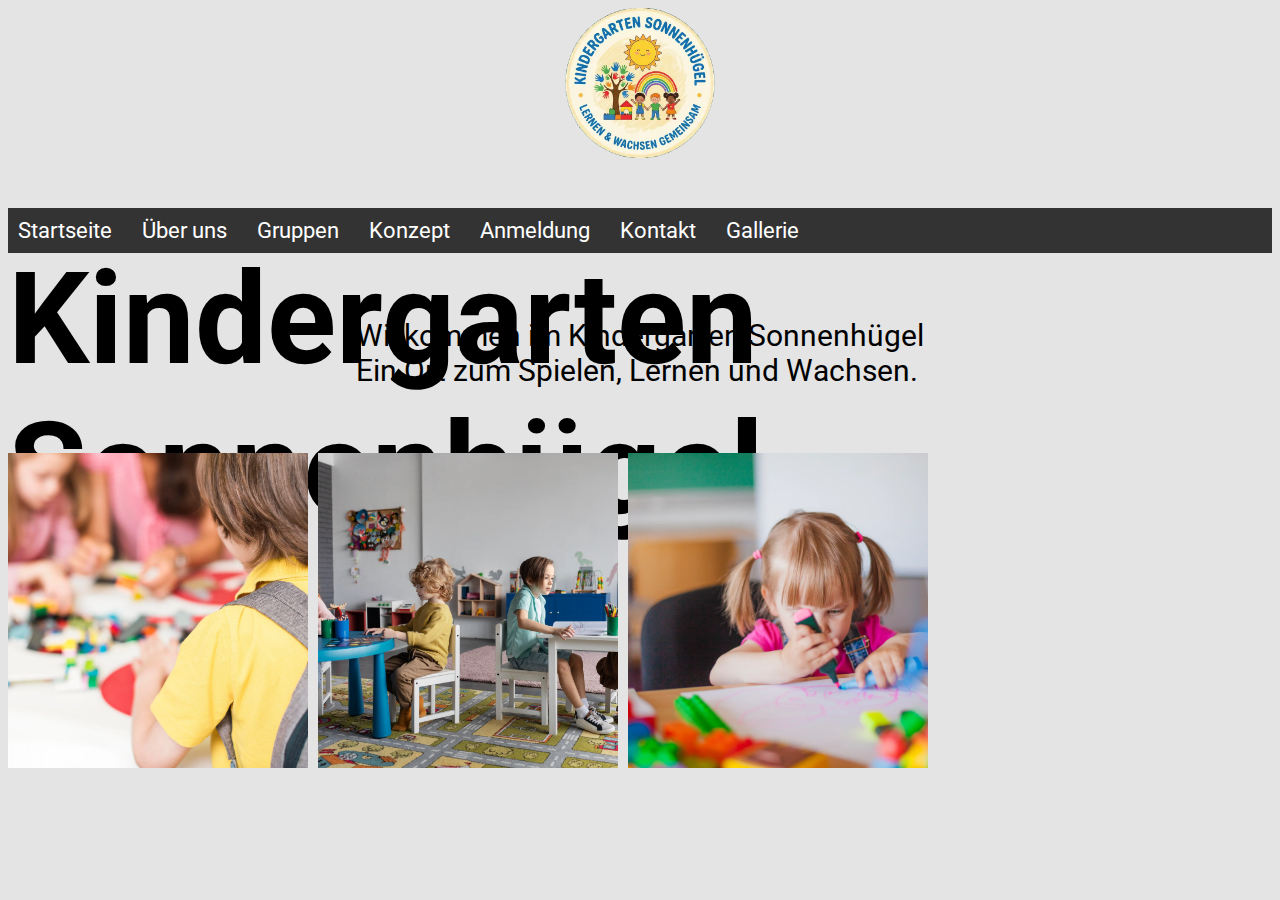
<file: index.html>
<!DOCTYPE html>
<html lang="de">
<head>
  <meta charset="UTF-8">
  <meta name="viewport" content="width=device-width, initial-scale=1.0">
  <title>Kindergarten Sonnenhügel</title>
  <link rel="icon" type="image/webp" href="./images/logo.webp">
  <link rel="stylesheet" href="./css/index/style.css">
  <link rel="stylesheet" href="./css/index/navbar.css">
  <link rel="stylesheet" href="./css/style.css">
  <link rel="preconnect" href="https://fonts.googleapis.com">
  <link rel="preconnect" href="https://fonts.gstatic.com" crossorigin>
  <link href="https://fonts.googleapis.com/css2?family=Roboto:ital,wght@0,100..900;1,100..900&display=swap" rel="stylesheet">
</head>
<body>
  <header class="title">
    <img src="./images/logo.webp" alt="Logo des Kindergarten Sonnenhügel mit lachender Sonne, Regenbogen und drei Kindern." width="150px" height="150px">
    <h1>Kindergarten Sonnenhügel</h1>
  </header>
  <nav class="navbar">
    <button class="nav-toggle" id="navToggle">
      ☰
    </button>
    
    <ul class="nav-list" id="navList">
      <li><a href="index.html">Startseite</a></li>
      <li><a href="html/pages/about-us.html">Über uns</a></li>
      <li><a href="html/pages/gruppen.html">Gruppen</a></li>
      <li><a href="html/pages/Konzept.html">Konzept</a></li>
      <li><a href="html/pages/Anmeldung.html">Anmeldung</a></li>
      <li><a href="html/pages/Kontakt.html">Kontakt</a></li>
      <li><a href="html/pages/gallerie.html">Gallerie</a></li>
    </ul>
  </nav>

  <main>
    <div class="hero">
      Willkommen im Kindergarten Sonnenhügel <br>
      Ein Ort zum Spielen, Lernen und Wachsen.
    </div>

    <div class="image-row">
      <img src="./images/back-view-kid-with-backpack.webp" alt="kind mit einem Rucksack" width="200px" height="200px" loading="lazy">
      <img src="./images/full-shot-people-sitting-chairs-kindergarten.webp" alt="kinder sitzen in stühlen" width="200px" height="200px" loading="lazy">
      <img src="./images/girl-drawing-with-marker.webp" alt="kinder mahlen" width="200px" height="200px" loading="lazy">
      <iframe class="video" width="560" height="315" src="https://www.youtube-nocookie.com/embed/aSKLzA4P9CE?si=NGhKFZ5g8vzKaIJ7" title="YouTube video player" frameborder="0" allow="accelerometer; autoplay; clipboard-write; encrypted-media; gyroscope; picture-in-picture; web-share" referrerpolicy="strict-origin-when-cross-origin" allowfullscreen></iframe>
    </div> 
  </main>

  <script src="./js/main.js"></script>
</body>
</html>
</file>
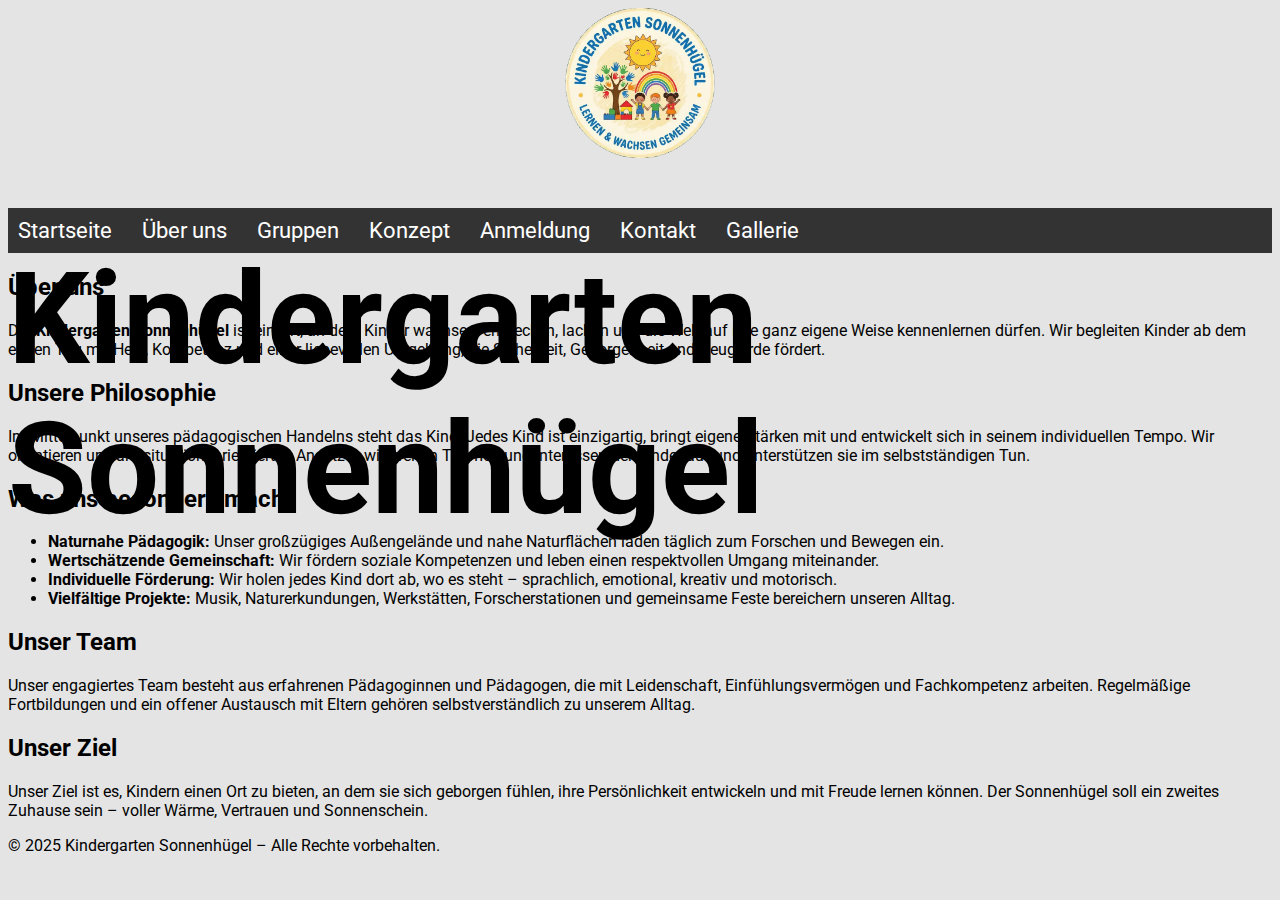
<file: html/pages/about-us.html>
<!DOCTYPE html>
<html lang="de">
<head>
    <meta charset="UTF-8">
    <meta name="viewport" content="width=device-width, initial-scale=1.0">
    <title>Über uns - Kindergarten Sonnenhügel</title>
    <link rel="icon" type="image/webp" href="../../images/logo.webp">
    <link rel="stylesheet" href="../../css/about-us/style.css">
    <link rel="stylesheet" href="../../css/index/navbar.css">
    <link rel="stylesheet" href="../../css/index/style.css">
    <link rel="stylesheet" href="../../css/style.css">
    <link rel="preconnect" href="https://fonts.gstatic.com" crossorigin>
    <link href="https://fonts.googleapis.com/css2?family=Roboto:ital,wght@0,100..900;1,100..900&display=swap" rel="stylesheet">
</head>
<body>

  <header class="title">
    <img src="../../images/logo.webp" alt="Logo des Kindergarten Sonnenhügel mit lachender Sonne, Regenbogen und drei Kindern." width="150px" height="150px">
    <h1>Kindergarten Sonnenhügel</h1>
  </header>

  <nav class="navbar">
    <button class="nav-toggle" id="navToggle">☰</button>

    <ul class="nav-list" id="navList">
      <li><a href="../../index.html">Startseite</a></li>  
      <li><a href="./about-us.html">Über uns</a></li>
      <li><a href="./gruppen.html">Gruppen</a></li>
      <li><a href="./Konzept.html">Konzept</a></li>
      <li><a href="./Anmeldung.html">Anmeldung</a></li>
      <li><a href="./Kontakt.html">Kontakt</a></li>
      <li><a href="./gallerie.html">Gallerie</a></li>
    </ul>
  </nav>
  <main>
    <div class="container">
      <section>
        <h2>Über uns</h2>
        <p>
          Der <strong>Kindergarten Sonnenhügel</strong> ist ein Ort, an dem Kinder wachsen, entdecken,
          lachen und die Welt auf ihre ganz eigene Weise kennenlernen dürfen. Wir begleiten Kinder ab dem
          ersten Tag mit Herz, Kompetenz und einer liebevollen Umgebung, die Sicherheit, Geborgenheit und
          Neugierde fördert.
        </p>
      </section>

      <section>
        <h2>Unsere Philosophie</h2>
        <p>
          Im Mittelpunkt unseres pädagogischen Handelns steht das Kind. Jedes Kind ist einzigartig, bringt 
          eigene Stärken mit und entwickelt sich in seinem individuellen Tempo. Wir orientieren uns am 
          situationsorientierten Ansatz – wir greifen Themen und Interessen der Kinder auf und unterstützen
          sie im selbstständigen Tun.
        </p>
      </section>

      <section>
        <h2>Was uns besonders macht</h2>
        <ul>
          <li><strong>Naturnahe Pädagogik:</strong> Unser großzügiges Außengelände und nahe Naturflächen laden täglich zum Forschen und Bewegen ein.</li>
          <li><strong>Wertschätzende Gemeinschaft:</strong> Wir fördern soziale Kompetenzen und leben einen respektvollen Umgang miteinander.</li>
          <li><strong>Individuelle Förderung:</strong> Wir holen jedes Kind dort ab, wo es steht – sprachlich, emotional, kreativ und motorisch.</li>
          <li><strong>Vielfältige Projekte:</strong> Musik, Naturerkundungen, Werkstätten, Forscherstationen und gemeinsame Feste bereichern unseren Alltag.</li>
        </ul>
      </section>

      <section>
        <h2>Unser Team</h2>
        <p>
          Unser engagiertes Team besteht aus erfahrenen Pädagoginnen und Pädagogen, die mit Leidenschaft,
          Einfühlungsvermögen und Fachkompetenz arbeiten. Regelmäßige Fortbildungen und ein offener Austausch
          mit Eltern gehören selbstverständlich zu unserem Alltag.
        </p>
      </section>

      <section>
        <h2>Unser Ziel</h2>
        <p>
          Unser Ziel ist es, Kindern einen Ort zu bieten, an dem sie sich geborgen fühlen, ihre Persönlichkeit
          entwickeln und mit Freude lernen können. Der Sonnenhügel soll ein zweites Zuhause sein – voller Wärme,
          Vertrauen und Sonnenschein.
        </p>
      </section>
    </div>
  </main>

  <footer>
      &copy; 2025 Kindergarten Sonnenhügel – Alle Rechte vorbehalten.
  </footer>

  <script src="../../js/main.js"></script>

</body>
</html>
</file>
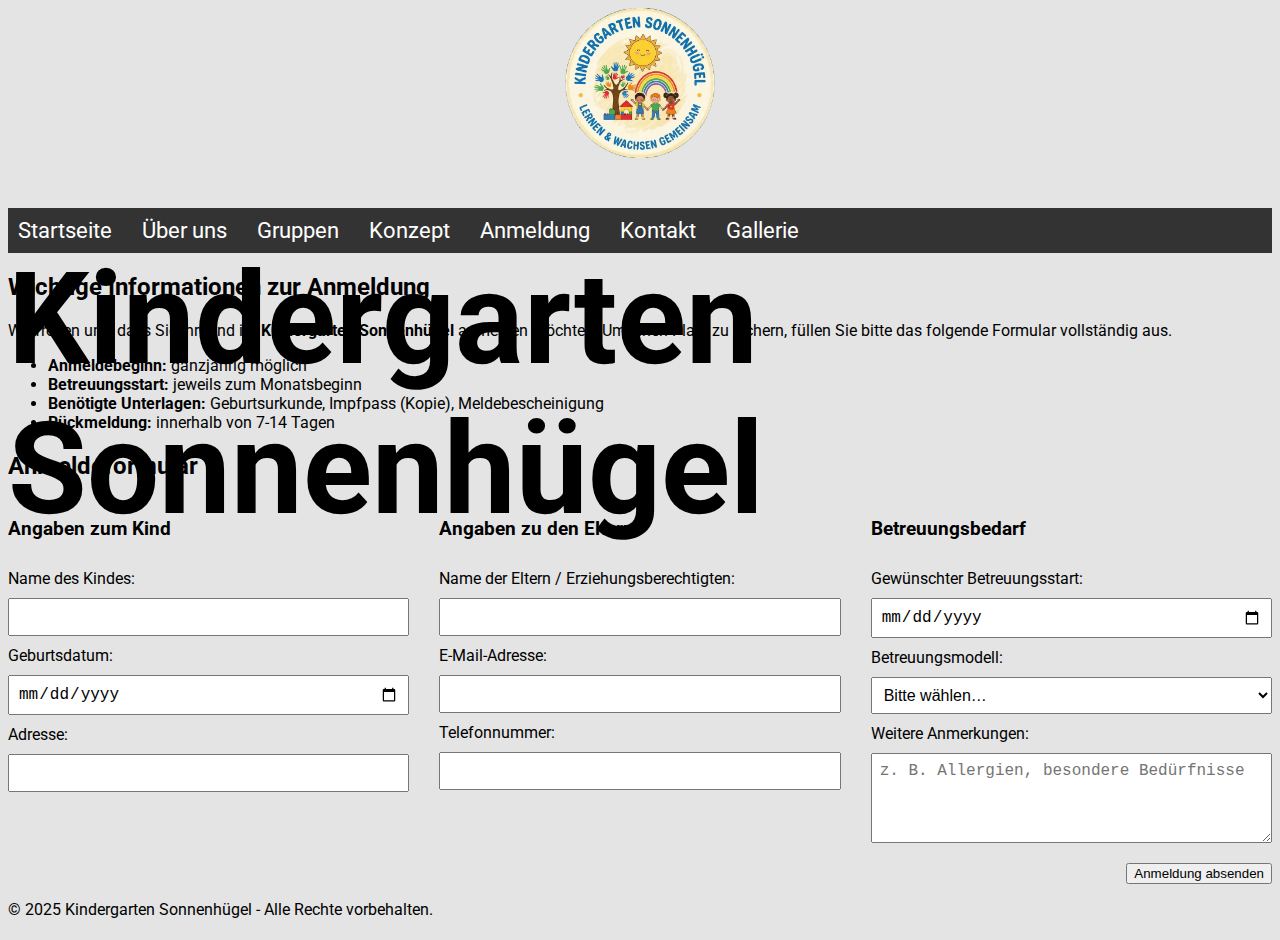
<file: html/pages/Anmeldung.html>
<!DOCTYPE html>
<html lang="de">
<head>
  <meta charset="UTF-8">
  <meta name="viewport" content="width=device-width, initial-scale=1.0">
  <title>Anmeldung - Kindergarten Sonnenhügel</title>
  <link rel="icon" type="image/webp" href="../../images/logo.webp">
  <link rel="stylesheet" href="../../css/Anmeldung/style.css">
  <link rel="stylesheet" href="../../css/index/navbar.css">
  <link rel="stylesheet" href="../../css/index/style.css">
  <link rel="stylesheet" href="../../css/style.css">
  <link rel="preconnect" href="https://fonts.gstatic.com" crossorigin>
  <link href="https://fonts.googleapis.com/css2?family=Roboto:ital,wght@0,100..900;1,100..900&display=swap" rel="stylesheet">
</head>
<body>
  <header class="title">
    <img src="../../images/logo.webp" alt="Logo des Kindergarten Sonnenhügel mit lachender Sonne, Regenbogen und drei Kindern." width="150px" height="150px">
    <h1>Kindergarten Sonnenhügel</h1>
  </header>
  
  <nav class="navbar">
    <button class="nav-toggle" id="navToggle">☰</button>

    <ul class="nav-list" id="navList">
      <li><a href="../../index.html">Startseite</a></li>  
      <li><a href="./about-us.html">Über uns</a></li>
      <li><a href="./gruppen.html">Gruppen</a></li>
      <li><a href="./Konzept.html">Konzept</a></li>
      <li><a href="./Anmeldung.html">Anmeldung</a></li>
      <li><a href="./Kontakt.html">Kontakt</a></li>
      <li><a href="./gallerie.html">Gallerie</a></li>
    </ul>
  </nav>

  <main>
    <section>
      <h2>Wichtige Informationen zur Anmeldung</h2>
      <p>
        Wir freuen uns, dass Sie Ihr Kind im <strong>Kindergarten Sonnenhügel</strong> anmelden möchten!
        Um einen Platz zu sichern, füllen Sie bitte das folgende Formular vollständig aus.
      </p>
      <ul>
        <li><strong>Anmeldebeginn:</strong> ganzjährig möglich</li>
        <li><strong>Betreuungsstart:</strong> jeweils zum Monatsbeginn</li>
        <li><strong>Benötigte Unterlagen:</strong> Geburtsurkunde, Impfpass (Kopie), Meldebescheinigung</li>
        <li><strong>Rückmeldung:</strong> innerhalb von 7-14 Tagen</li>
      </ul>
    </section>

    <section>
      <h2>Anmeldeformular</h2>

      <form action="#" method="POST">
        
        <div class="form-grid">

          <div class="form-section">
            <h3>Angaben zum Kind</h3>

            <label for="childname">Name des Kindes:</label>
            <input type="text" id="childname" name="childname" required>

            <label for="birthday">Geburtsdatum:</label>
            <input type="date" id="birthday" name="birthday" required>

            <label for="address">Adresse:</label>
            <input type="text" id="address" name="address" required>
          </div>

          <div class="form-section">
            <h3>Angaben zu den Eltern</h3>

            <label for="parentname">Name der Eltern / Erziehungsberechtigten:</label>
            <input type="text" id="parentname" name="parentname" required>

            <label for="email">E-Mail-Adresse:</label>
            <input type="email" id="email" name="email" required>

            <label for="phone">Telefonnummer:</label>
            <input type="tel" id="phone" name="phone" required>
          </div>

          <div class="form-section">
            <h3>Betreuungsbedarf</h3>

            <label for="startdate">Gewünschter Betreuungsstart:</label>
            <input type="date" id="startdate" name="startdate" required>

            <label for="hours">Betreuungsmodell:</label>
            <select id="hours" name="hours" required>
              <option value="">Bitte wählen…</option>
              <option value="4h">4 Stunden pro Tag</option>
              <option value="6h">6 Stunden pro Tag</option>
              <option value="ganztag">Ganztagsbetreuung</option>
            </select>

            <label for="message">Weitere Anmerkungen:</label>
            <textarea id="message" name="message" rows="4" placeholder="z. B. Allergien, besondere Bedürfnisse"></textarea>
          </div>

        </div>
        <div class="submit-main">
          <div class="submit">
            <button type="submit" class="submit">Anmeldung absenden</button>
          </div>
        </div>
      </form>
    </section>
    
  </main>

  <footer>
    <p>&copy; 2025 Kindergarten Sonnenhügel - Alle Rechte vorbehalten.</p>
  </footer>

  <script src="../../js/main.js"></script>

</body>
</html>
</file>
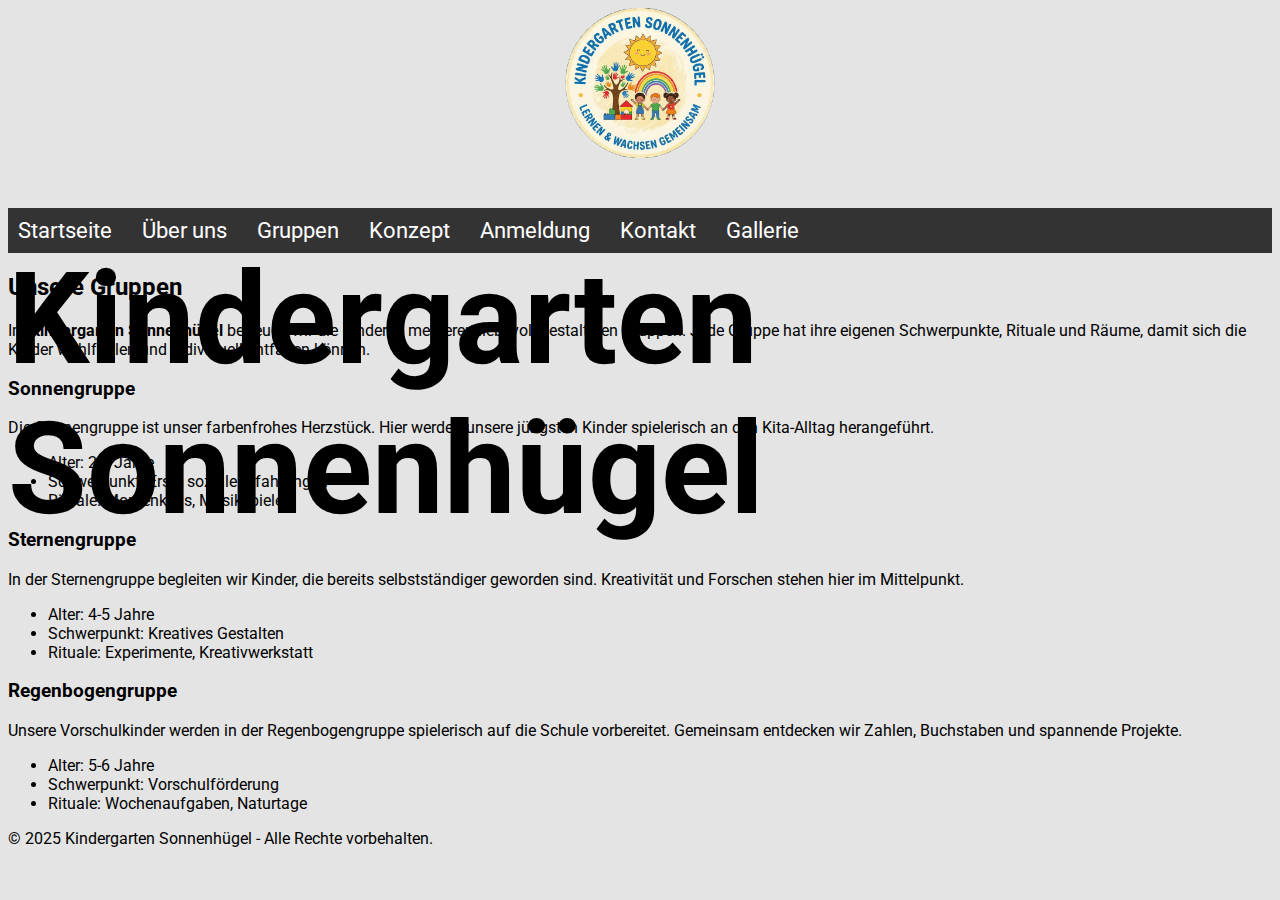
<file: html/pages/gruppen.html>
<!DOCTYPE html>
<html lang="de">
<head>
  <meta charset="UTF-8">
  <meta name="viewport" content="width=device-width, initial-scale=1.0">
  <title>Gruppen - Kindergarten Sonnenhügel</title>
  <link rel="icon" type="image/webp" href="../../images/logo.webp">
  <link rel="stylesheet" href="../../css/about-us/style.css">
  <link rel="stylesheet" href="../../css/index/navbar.css">
  <link rel="stylesheet" href="../../css/index/style.css">
  <link rel="stylesheet" href="../../css/style.css">

  <link rel="preconnect" href="https://fonts.gstatic.com" crossorigin>
  <link href="https://fonts.googleapis.com/css2?family=Roboto:ital,wght@0,100..900;1,100..900&display=swap" rel="stylesheet">
</head>
<body>
  <header class="title">
    <img src="../../images/logo.webp" alt="Logo des Kindergarten Sonnenhügel mit lachender Sonne, Regenbogen und drei Kindern." width="150px" height="150px">
    <h1>Kindergarten Sonnenhügel</h1>
  </header>

  <nav class="navbar">
    <button class="nav-toggle" id="navToggle">☰</button>

    <ul class="nav-list" id="navList">
      <li><a href="../../index.html">Startseite</a></li>  
      <li><a href="./about-us.html">Über uns</a></li>
      <li><a href="./gruppen.html">Gruppen</a></li>
      <li><a href="./Konzept.html">Konzept</a></li>
      <li><a href="./Anmeldung.html">Anmeldung</a></li>
      <li><a href="./Kontakt.html">Kontakt</a></li>
      <li><a href="./gallerie.html">Gallerie</a></li>
    </ul>
  </nav>
  
  <main>
    <section>
      <h2>Unsere Gruppen</h2>
      <p>
        Im <strong>Kindergarten Sonnenhügel</strong> betreuen wir die Kinder in mehreren liebevoll gestalteten Gruppen.
        Jede Gruppe hat ihre eigenen Schwerpunkte, Rituale und Räume, damit sich die Kinder wohlfühlen und individuell entfalten können.
      </p>
    </section>

    <section class="groups">
      <article class="group-card">
        <h3>Sonnengruppe</h3>
        <p>
          Die Sonnengruppe ist unser farbenfrohes Herzstück. 
          Hier werden unsere jüngsten Kinder spielerisch an den Kita-Alltag herangeführt.
        </p>
        <ul>
          <li>Alter: 2-4 Jahre</li>
          <li>Schwerpunkt: Erste soziale Erfahrungen</li>
          <li>Rituale: Morgenkreis, Musikspiele</li>
        </ul>
      </article>

      <article class="group-card">
        <h3>Sternengruppe</h3>
        <p>
          In der Sternengruppe begleiten wir Kinder, die bereits selbstständiger geworden sind.
          Kreativität und Forschen stehen hier im Mittelpunkt.
        </p>
        <ul>
          <li>Alter: 4-5 Jahre</li>
          <li>Schwerpunkt: Kreatives Gestalten</li>
          <li>Rituale: Experimente, Kreativwerkstatt</li>
        </ul>
      </article>

      <article class="group-card">
        <h3>Regenbogengruppe</h3>
        <p>
          Unsere Vorschulkinder werden in der Regenbogengruppe spielerisch auf die Schule vorbereitet.
          Gemeinsam entdecken wir Zahlen, Buchstaben und spannende Projekte.
        </p>
        <ul>
          <li>Alter: 5-6 Jahre</li>
          <li>Schwerpunkt: Vorschulförderung</li>
          <li>Rituale: Wochenaufgaben, Naturtage</li>
        </ul>
      </article>
    </section>
  </main>

  <footer>
    <p>&copy; 2025 Kindergarten Sonnenhügel - Alle Rechte vorbehalten.</p>
  </footer>

  <script src="../../js/main.js"></script>

</body>
</html>
</file>
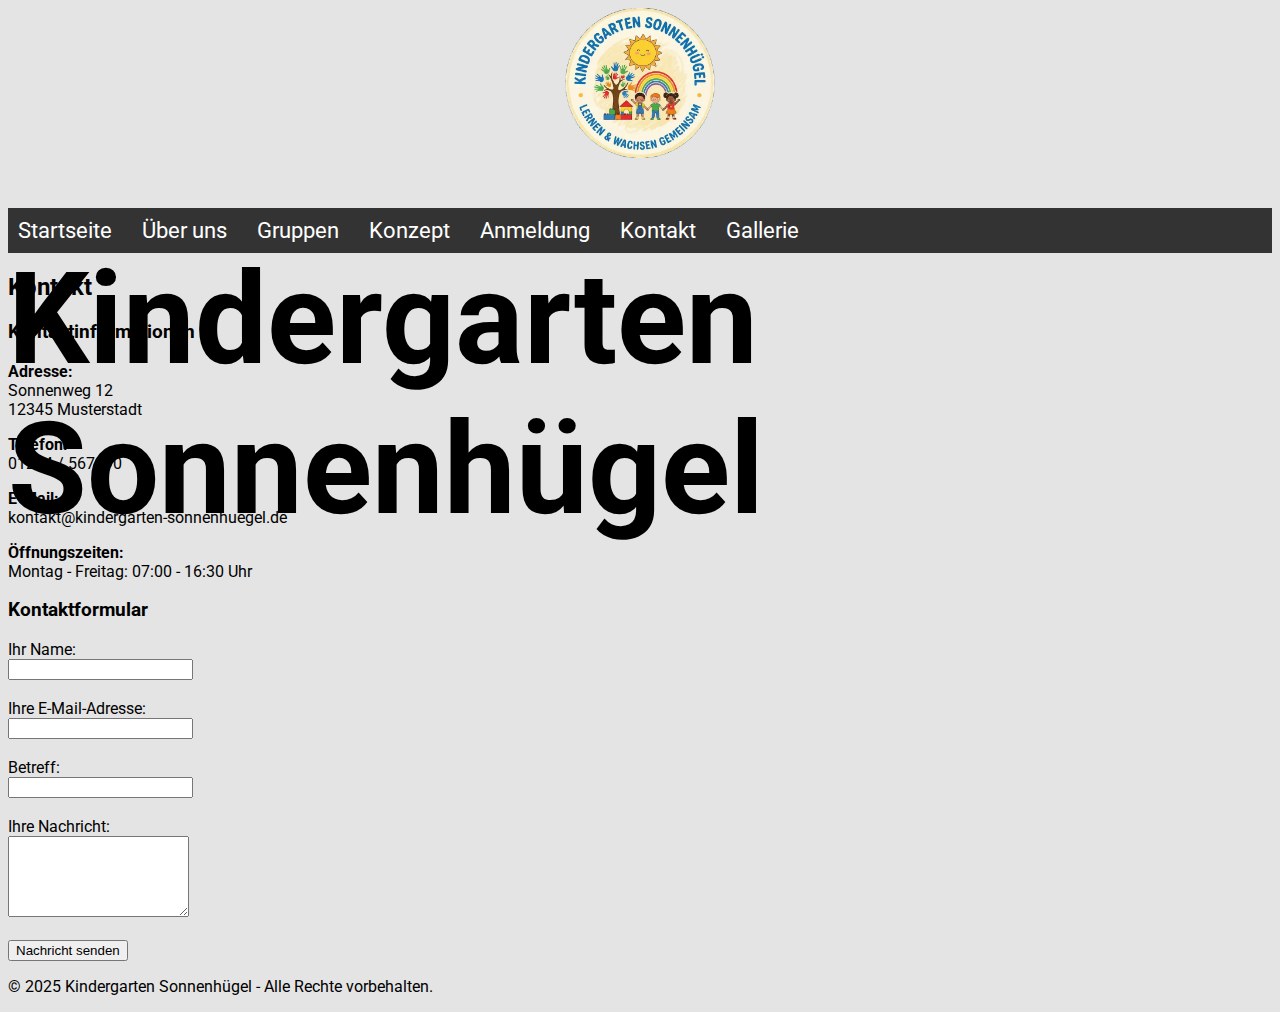
<file: html/pages/Kontakt.html>
<!DOCTYPE html>
<html lang="de">
<head>
  <meta charset="UTF-8">
  <meta name="viewport" content="width=device-width, initial-scale=1.0">
  <title>Kontakt - Kindergarten Sonnenhügel</title>
  <link rel="icon" type="image/webp" href="../../images/logo.webp">
  <link rel="stylesheet" href="../../css/about-us/style.css">
  <link rel="stylesheet" href="../../css/index/navbar.css">
  <link rel="stylesheet" href="../../css/index/style.css">
  <link rel="stylesheet" href="../../css/style.css">

  <link rel="preconnect" href="https://fonts.gstatic.com" crossorigin>
  <link href="https://fonts.googleapis.com/css2?family=Roboto:ital,wght@0,100..900;1,100..900&display=swap" rel="stylesheet">
</head>
<body>

  <header class="title">
    <img src="../../images/logo.webp" alt="Logo des Kindergarten Sonnenhügel mit lachender Sonne, Regenbogen und drei Kindern." width="150px" height="150px">
    <h1>Kindergarten Sonnenhügel</h1>
  </header>

  <nav class="navbar">
    <button class="nav-toggle" id="navToggle">☰</button>

    <ul class="nav-list" id="navList">
      <li><a href="../../index.html">Startseite</a></li>  
      <li><a href="./about-us.html">Über uns</a></li>
      <li><a href="./gruppen.html">Gruppen</a></li>
      <li><a href="./Konzept.html">Konzept</a></li>
      <li><a href="./Anmeldung.html">Anmeldung</a></li>
      <li><a href="./Kontakt.html">Kontakt</a></li>
      <li><a href="./gallerie.html">Gallerie</a></li>
    </ul>
  </nav>


  <main>
    <section>
      <h2>Kontakt</h2>
    </section>

    <section>
      <h3>Kontaktinformationen</h3>

      <p><strong>Adresse:</strong><br>
      Sonnenweg 12<br>
      12345 Musterstadt</p>

      <p><strong>Telefon:</strong><br>
      01234 / 567890</p>

      <p><strong>E-Mail:</strong><br>
      kontakt@kindergarten-sonnenhuegel.de</p>

      <p><strong>Öffnungszeiten:</strong><br>
      Montag - Freitag: 07:00 - 16:30 Uhr</p>
    </section>

    <section>
      <h3>Kontaktformular</h3>

      <form action="#" method="POST">
        <label for="name">Ihr Name:</label><br>
        <input type="text" id="name" name="name" required><br><br>

        <label for="email">Ihre E-Mail-Adresse:</label><br>
        <input type="email" id="email" name="email" required><br><br>

        <label for="subject">Betreff:</label><br>
        <input type="text" id="subject" name="subject" required><br><br>

        <label for="message">Ihre Nachricht:</label><br>
        <textarea id="message" name="message" rows="5" required></textarea><br><br>

        <button type="submit">Nachricht senden</button>
      </form>
    </section>

  </main>

  <footer>
    <p>&copy; 2025 Kindergarten Sonnenhügel - Alle Rechte vorbehalten.</p>
  </footer>

  <script src="../../js/main.js"></script>

</body>
</html>
</file>
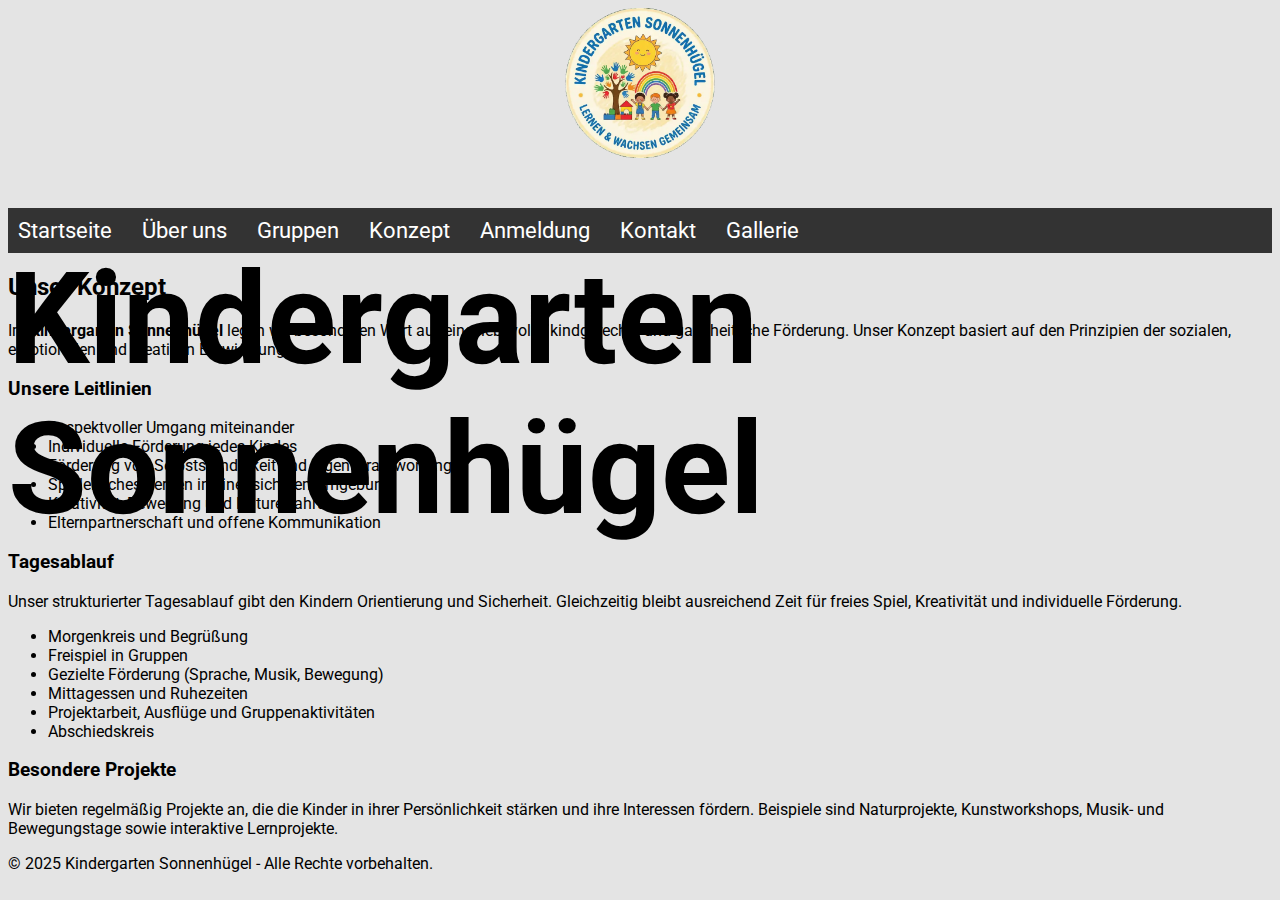
<file: html/pages/Konzept.html>
<!DOCTYPE html>
<html lang="de">
<head>
  <meta charset="UTF-8">
  <meta name="viewport" content="width=device-width, initial-scale=1.0">
  <title>Konzept - Kindergarten Sonnenhügel</title>
  <link rel="icon" type="image/webp" href="../../images/logo.webp">
  <link rel="stylesheet" href="../../css/about-us/style.css">
  <link rel="stylesheet" href="../../css/index/navbar.css">
  <link rel="stylesheet" href="../../css/index/style.css">
  <link rel="stylesheet" href="../../css/style.css">

  <link rel="preconnect" href="https://fonts.gstatic.com" crossorigin>
  <link href="https://fonts.googleapis.com/css2?family=Roboto:ital,wght@0,100..900;1,100..900&display=swap" rel="stylesheet">
</head>
<body>

  <header class="title">
    <img src="../../images/logo.webp" alt="Logo des Kindergarten Sonnenhügel mit lachender Sonne, Regenbogen und drei Kindern." width="150px" height="150px">
    <h1>Kindergarten Sonnenhügel</h1>
  </header>

  <nav class="navbar">
    <button class="nav-toggle" id="navToggle">☰</button>

    <ul class="nav-list" id="navList">
      <li><a href="../../index.html">Startseite</a></li>  
      <li><a href="./about-us.html">Über uns</a></li>
      <li><a href="./gruppen.html">Gruppen</a></li>
      <li><a href="./Konzept.html">Konzept</a></li>
      <li><a href="./Anmeldung.html">Anmeldung</a></li>
      <li><a href="./Kontakt.html">Kontakt</a></li>
      <li><a href="./gallerie.html">Gallerie</a></li>
    </ul>
  </nav>

  <main>
    <section>
      <h2>Unser Konzept</h2>
      <p>
        Im <strong>Kindergarten Sonnenhügel</strong> legen wir besonderen Wert auf eine liebevolle, kindgerechte und ganzheitliche Förderung. 
        Unser Konzept basiert auf den Prinzipien der sozialen, emotionalen und kreativen Entwicklung.
      </p>
    </section>

    <section>
      <h3>Unsere Leitlinien</h3>
      <ul>
        <li>Respektvoller Umgang miteinander</li>
        <li>Individuelle Förderung jedes Kindes</li>
        <li>Förderung von Selbstständigkeit und Eigenverantwortung</li>
        <li>Spielerisches Lernen in einer sicheren Umgebung</li>
        <li>Kreativität, Bewegung und Naturerfahrung</li>
        <li>Elternpartnerschaft und offene Kommunikation</li>
      </ul>
    </section>

    <section>
      <h3>Tagesablauf</h3>
      <p>
        Unser strukturierter Tagesablauf gibt den Kindern Orientierung und Sicherheit. 
        Gleichzeitig bleibt ausreichend Zeit für freies Spiel, Kreativität und individuelle Förderung.
      </p>
      <ul>
        <li>Morgenkreis und Begrüßung</li>
        <li>Freispiel in Gruppen</li>
        <li>Gezielte Förderung (Sprache, Musik, Bewegung)</li>
        <li>Mittagessen und Ruhezeiten</li>
        <li>Projektarbeit, Ausflüge und Gruppenaktivitäten</li>
        <li>Abschiedskreis</li>
      </ul>
    </section>

    <section>
      <h3>Besondere Projekte</h3>
      <p>
        Wir bieten regelmäßig Projekte an, die die Kinder in ihrer Persönlichkeit stärken und ihre Interessen fördern.
        Beispiele sind Naturprojekte, Kunstworkshops, Musik- und Bewegungstage sowie interaktive Lernprojekte.
      </p>
    </section>
  </main>

  <footer>
    <p>&copy; 2025 Kindergarten Sonnenhügel - Alle Rechte vorbehalten.</p>
  </footer>

  <script src="../../js/main.js"></script>

</body>
</html>
</file>
<file: css/index/style.css>
.title {
    font-size: clamp(24px, 5vw, 80px);
    display: grid;
    place-items: center;
    height: clamp(120px, 20vw, 200px);
}

.hero{
  font-size: clamp(24px, 5vw, 30px);
  display: grid;
  place-items: center;
  height: clamp(120px, 20vw, 200px);
}

.image-row {
  display: flex;
  justify-content: center; 
  gap: 10px;               
}

.image-row img {
  width: clamp(200px, 30vw, 300px); 
  height: auto;                      
  object-fit: cover;                 
}
</file>
<file: css/index/navbar.css>
/* --- Grundlayout --- */
.navbar {
    background: #333;
    padding: 10px;
    color: white;
    position: relative;
  }
  
  /* --- Burger Button --- */
  .nav-toggle {
    background: none;
    border: none;
    color: white;
    font-size: 30px;
    cursor: pointer;
  }
  
  /* --- Liste --- */
  .nav-list {
    list-style: none;
    padding: 0;
    margin: 10px 0 0;
    display: none; /* anfangs versteckt */
    flex-direction: column;
    gap: 15px;
  }
  
  .nav-list li a {
    color: white;
    text-decoration: none;
    font-size: 22px;
  }
  
  /* Wenn aktiv → Menü anzeigen */
  .nav-list.active {
    display: flex;
  }
  
  /* --- Desktop: nebeneinander statt untereinander --- */
  @media (min-width: 700px) {
    .nav-toggle {
      display: none;
    }
  
    .nav-list {
      display: flex !important;
      flex-direction: row;
      margin: 0;
      gap: 30px;
    }
  }
</file>
<file: css/style.css>
body {
    font-family: "Roboto", sans-serif;
    font-optical-sizing: auto;
    font-weight: 400;
    font-style: normal;
    font-variation-settings: "width" 100;
    background-color: rgb(228, 228, 228);
  }
</file>
<file: css/about-us/style.css>
.title {
    font-size: clamp(24px, 5vw, 80px);
    display: grid;
    place-items: center;
    height: clamp(120px, 20vw, 200px);
}

.hero{
    font-size: clamp(24px, 5vw, 30px);
    display: grid;
    place-items: center;
    height: clamp(120px, 20vw, 200px);
  }
</file>
<file: css/Anmeldung/style.css>
.form-grid {
    display: grid;
    grid-template-columns: repeat(auto-fit, minmax(300px, 1fr));
    gap: 30px;
    margin-bottom: 20px;
}

.form-section {
    display: flex;
    flex-direction: column;
    gap: 10px;
}

.form-section input,
.form-section select,
.form-section textarea {
    padding: 8px;
    font-size: 1rem;
}

.title {
    font-size: clamp(24px, 5vw, 80px);
    display: grid;
    place-items: center;
    height: clamp(120px, 20vw, 200px);
}

.hero{
    font-size: clamp(24px, 5vw, 30px);
    display: grid;
    place-items: center;
    height: clamp(120px, 20vw, 200px);
  }
  
.submit-main{
    display: flex;
    justify-content: right;
}
</file>
